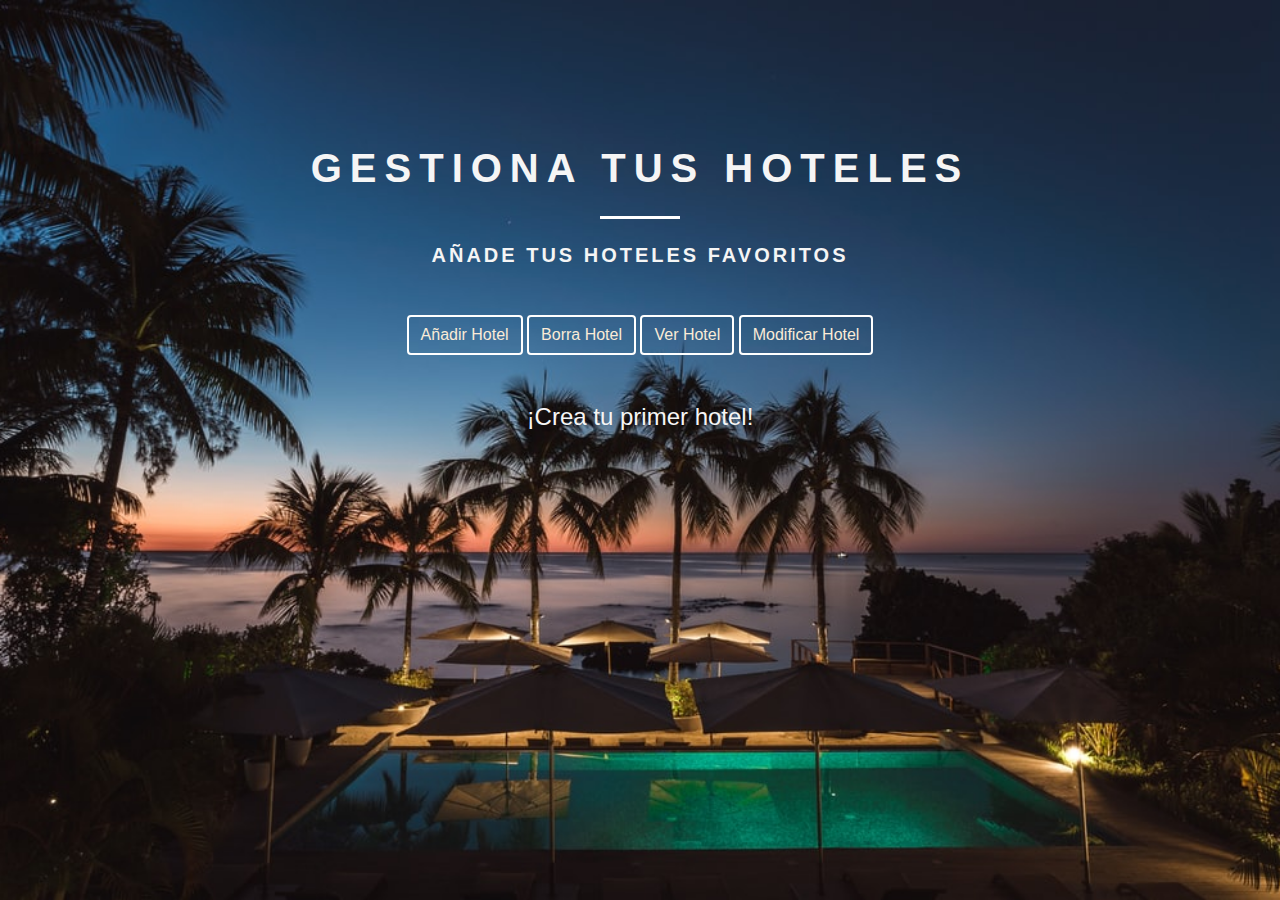
<file: index.html>
<!DOCTYPE html>
<html lang="en">

<head>
  <meta charset="UTF-8">
  <meta name="viewport" content="width=device-width, initial-scale=1.0">
  <link rel="stylesheet" href="https://stackpath.bootstrapcdn.com/bootstrap/4.3.1/css/bootstrap.min.css"
    integrity="sha384-ggOyR0iXCbMQv3Xipma34MD+dH/1fQ784/j6cY/iJTQUOhcWr7x9JvoRxT2MZw1T" crossorigin="anonymous">
  <link rel="stylesheet" type="text/css" href="style.css">
  <title>Guarda tus hoteles</title>
</head>

<body>
<!---- Header full screen ---->
  <div class="view" id="pageIntro">
    <div class="mask rgba-black-light align-items-center" id="black">
      <div class="container pt-5">
        <div class="mt-5 col-md-12 mb-4 white-text text-center">
          <h1 class="mt-5 white-text text-uppercase font-weight-bold mb-0 pt-md-5 pt-5 wow fadeInDown"
            data-wow-delay="0.3s"><strong>Gestiona tus hoteles</strong></h1>
          <hr class="hr-light my-4 wow fadeInDown" data-wow-delay="0.4s">
          <h5 class="text-uppercase mb-4 white-text wow fadeInDown" data-wow-delay="0.4s"><strong>Añade tus hoteles
              favoritos</strong></h5>
          <div class="text-center pt-4">

<!------ AÑADIR HOTEL ------>

            <button type="button" class="btn btn-outline-secondary"  data-toggle="modal" data-target="#addModal"> Añadir Hotel </button>
          
            <div class="modal fade" id="addModal">
              <div class="modal-dialog">
                <div class="modal-content">
            
                  <!-- ModalHeader -->
                  <div class="modal-header">
                    <h4 class="modal-title">Añadir Hotel</h4>
                  </div>
            
                  <!-- ModalBody -->
                  <div class="modal-body">
                    
                    <div class="row mb-2">
                      <label class="col-4" for="nameh">Nombre del hotel</label> 
                      <input class="col-6 form-control" type="text" id="nameh">
                    </div>

                    <div class="row mb-2">
                      <label class="col-4" for="nhab">Nº habitaciones</label> 
                      <input class="col-6 form-control" type="number" id="nhab">
                    </div>

                    <div class="row mb-2">
                      <label class="col-4" for="nplan">Nº de plantas</label> 
                      <input class="col-6 form-control" type="number" id="nplan">
                    </div>

                    <div class="row mb-2">
                      <label class="col-4" for="shot">Superficie total</label> 
                      <input class="col-6 form-control" type="number" id="shot">
                    </div>
                  </div>
            
                  <!-- Modalfooter -->
                  <div class="modal-footer">
                    <button type="button" class="btn btn-secondary" data-dismiss="modal">Cancelar</button>
                    <button type="button" class="btn btn-danger" id="botonito" onclick="crearHotel()" >Aceptar</button>
                  </div>
                </div>
              </div>
            </div>
        
<!---- BORRAR HOTEL ---->

            <button class="btn btn-outline-secondary" data-toggle="modal" data-target="#deleteModal" > Borra Hotel </button>

            <div class="modal fade" id="deleteModal">
              <div class="modal-dialog">
                <div class="modal-content">

                  <!-- Modal Header -->
                  <div class="modal-header">
                    <h4 class="modal-title">Borrar Hotel</h4>
                  </div>

                  <!-- Modal body -->
                  <div class="modal-body">
                    <div class="col-12">
                      <select name="selectHoteles" class="selectHoteles form-control">
                        <option  value=""></option>
                      </select>
                    </div>
                  </div>
                  
                  <!-- Modal footer -->
                  <div class="modal-footer">
                    <button type="button" class="btn btn-secondary" data-dismiss="modal">Cancelar</button>
                    <button type="button" class="btn btn-danger" onclick="borrarHotel()" >Aceptar</button>

                  </div>

                </div>
              </div>
            </div>


<!---- VER HOTEL ---->
            <button class="btn btn-outline-secondary" data-toggle="modal" data-target="#seeModal"> Ver Hotel </button>

            <div class="modal fade" id="seeModal">
              <div class="modal-dialog">
                <div class="modal-content">

                  <!-- Modal Header -->
                  <div class="modal-header">
                    <h4 class="modal-title">Ver Hotel</h4>
                  </div>

                  <!-- Modal body -->
                  <div class="modal-body">
                    <div class="col-12">
                      <select name="selectHoteles" class="selectHoteles form-control" onchange="verHotel(this)" >
                        <option value="">...</option>
                      </select>
                    </div>
                    <div id="showHotel" class="mt-5"></div>
                  </div>
                  
                  <!-- Modal footer -->
                  <div class="modal-footer">
                    <button type="button" class="btn btn-secondary" data-dismiss="modal">Cancelar</button>
                    <button type="button" class="btn btn-danger" onclick="close()">Aceptar</button>
                  </div>

                </div>
              </div>
            </div>

<!---- MODIFICAR HOTEL ---->
            <button class="btn btn-outline-secondary" onclick="modificarHotel()"> Modificar Hotel </button>

<!---- Div respuestas ---->
            <h4>
              <div id="answer" class="mt-5"> ¡Crea tu primer hotel!</div>
            </h4>
            
          </div>
        </div>
      </div>
    </div>

    </div>


    <script src="hotel_clase.js"></script>
    <script src="hotel_animacion.js"></script>
    <script src="https://ajax.googleapis.com/ajax/libs/jquery/3.4.1/jquery.min.js"></script>
    <script src="https://ajax.googleapis.com/ajax/libs/jquery/3.4.1/jquery.min.js"></script>
    <script src="https://cdnjs.cloudflare.com/ajax/libs/popper.js/1.16.0/umd/popper.min.js"></script>
    <script src="https://maxcdn.bootstrapcdn.com/bootstrap/4.4.1/js/bootstrap.min.js"></script>
  </body>

</html>
</file>
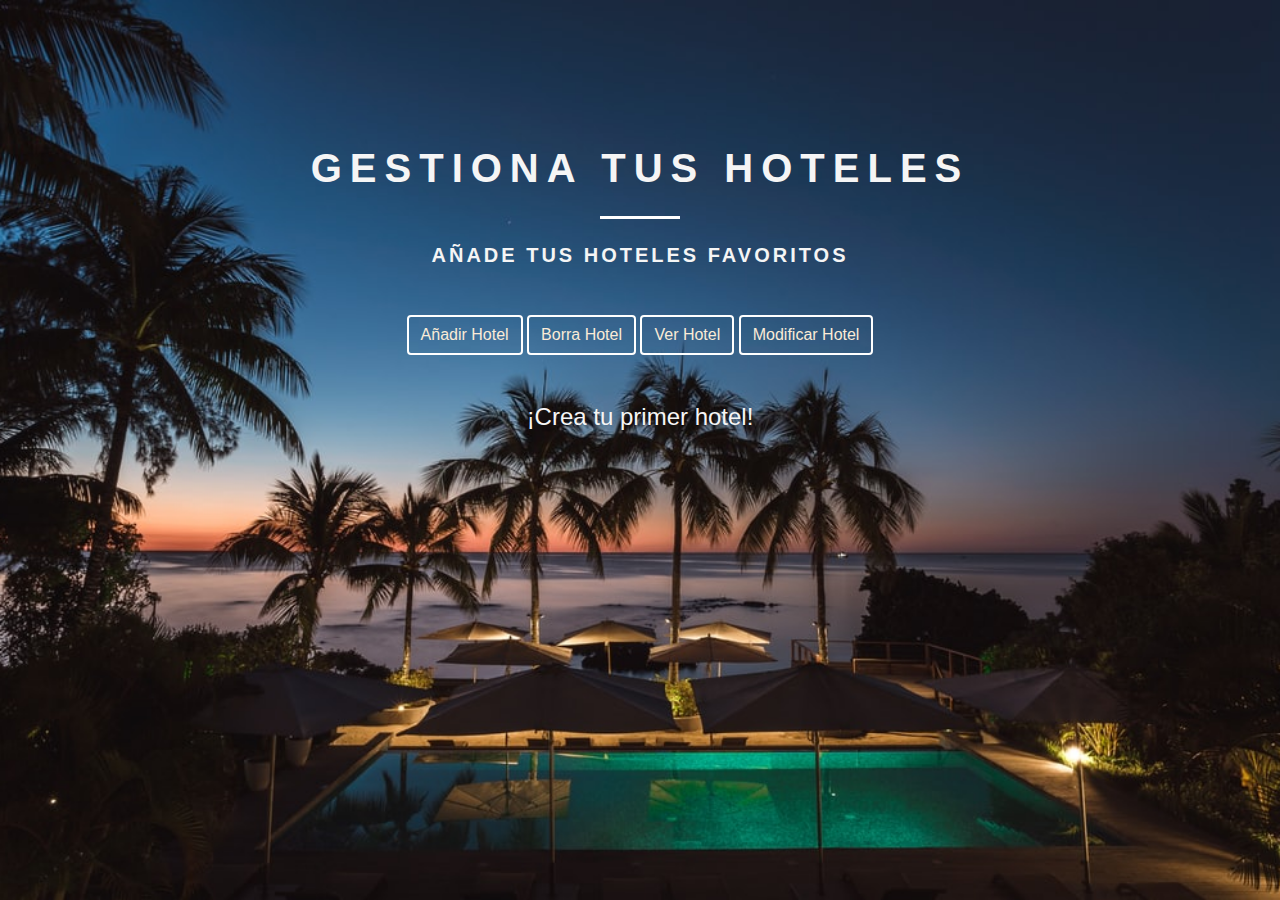
<file: hotel.html>
<!DOCTYPE html>
<html lang="en">

<head>
  <meta charset="UTF-8">
  <meta name="viewport" content="width=device-width, initial-scale=1.0">
  <link rel="stylesheet" href="https://stackpath.bootstrapcdn.com/bootstrap/4.3.1/css/bootstrap.min.css"
    integrity="sha384-ggOyR0iXCbMQv3Xipma34MD+dH/1fQ784/j6cY/iJTQUOhcWr7x9JvoRxT2MZw1T" crossorigin="anonymous">
  <link rel="stylesheet" type="text/css" href="style.css">
  <title>Guarda tus hoteles</title>
</head>

<body>
<!---- Header full screen ---->
  <div class="view" id="pageIntro">
    <div class="mask rgba-black-light align-items-center" id="black">
      <div class="container pt-5">
        <div class="mt-5 col-md-12 mb-4 white-text text-center">
          <h1 class="mt-5 white-text text-uppercase font-weight-bold mb-0 pt-md-5 pt-5 wow fadeInDown"
            data-wow-delay="0.3s"><strong>Gestiona tus hoteles</strong></h1>
          <hr class="hr-light my-4 wow fadeInDown" data-wow-delay="0.4s">
          <h5 class="text-uppercase mb-4 white-text wow fadeInDown" data-wow-delay="0.4s"><strong>Añade tus hoteles
              favoritos</strong></h5>
          <div class="text-center pt-4">

<!------ AÑADIR HOTEL ------>

            <button type="button" class="btn btn-outline-secondary"  data-toggle="modal" data-target="#addModal"> Añadir Hotel </button>
          
            <div class="modal" id="addModal">
              <div class="modal-dialog">
                <div class="modal-content">
            
                  <!-- ModalHeader -->
                  <div class="modal-header">
                    <h4 class="modal-title">Añadir Hotel</h4>
                  </div>
            
                  <!-- ModalBody -->
                  <div class="modal-body">

                    <div class="row">
                      <label class="col-4" for="nameh">Nombre del hotel</label> 
                      <input class="col-6" type="text" id="nameh">
                    </div>

                    <div class="row">
                      <label class="col-4" for="nhab">Nº habitaciones</label> 
                      <input class="col-6" type="number" id="nhab">
                    </div>

                    <div class="row">
                      <label class="col-4" for="nplan">Nº de plantas</label> 
                      <input class="col-6" type="number" id="nplan">
                    </div>

                    <div class="row">
                      <label class="col-4" for="shot">Superficie total</label> 
                      <input class="col-6" type="number" id="shot">
                    </div>
                  </div>
            
                  <!-- Modalfooter -->
                  <div class="modal-footer">
                    <button type="button" class="btn btn-secondary" data-dismiss="modal">Cancelar</button>
                    <button type="button" class="btn btn-danger" id="botonito" onclick="crearHotel()" >Aceptar</button>
                  </div>
                </div>
              </div>
            </div>
        
<!---- BORRAR HOTEL ---->

            <button class="btn btn-outline-secondary" data-toggle="modal" data-target="#deleteModal" > Borra Hotel </button>

            <div class="modal" id="deleteModal">
              <div class="modal-dialog">
                <div class="modal-content">

                  <!-- Modal Header -->
                  <div class="modal-header">
                    <h4 class="modal-title">Borrar Hotel</h4>
                  </div>

                  <!-- Modal body -->
                  <div class="modal-body">
                    <div class="col-9">
                      <select name="selectHoteles" class="form-control " id="selectHoteles">
                        <option  value=""></option>
                      </select>
                    </div>
                  </div>
                  

                  <!-- Modal footer -->
                  <div class="modal-footer">
                    <button type="button" class="btn btn-secondary" data-dismiss="modal">Cancelar</button>
                    <button type="button" class="btn btn-danger" onclick="borrarHotel()" >Aceptar</button>

                  </div>

                </div>
              </div>
            </div>


<!---- VER HOTEL ---->
            <button class="btn btn-outline-secondary" onclick="verHotel()"> Ver Hotel </button>

            <div class="modal" id="verModal">
              <div class="modal-dialog">
                <div class="modal-content">

                  <!-- Modal Header -->
                  <div class="modal-header">
                    <h4 class="modal-title">Borrar Hotel</h4>
                  </div>

                  <!-- Modal body -->
                  <div class="modal-body">
                    <div class="col-9">
                      <select name="selectHoteles" class="form-control selectHoteles">
                        <option  value=""></option>
                      </select>
                    </div>
                  </div>
                    
                  

                  <!-- Modal footer -->
                  <div class="modal-footer">
                    <button type="button" class="btn btn-secondary" data-dismiss="modal">Cancelar</button>
                    <button type="button" class="btn btn-danger" onclick="verHotel()" >Aceptar</button>

                  </div>

                </div>
              </div>
            </div>

<!---- MODIFICAR HOTEL ---->
            <button class="btn btn-outline-secondary" onclick="modificarHotel()"> Modificar Hotel </button>

<!---- Div respuestas ---->
            <h4>
              <div id="answer" class="mt-5"> ¡Crea tu primer hotel!</div>
            </h4>
            <div id="showHotel" class="mt-5"></div>
          </div>
        </div>
      </div>
    </div>

    </div>


    <script src="hotel_clase.js"></script>
    <script src="hotel_animacion.js"></script>
    <script src="https://ajax.googleapis.com/ajax/libs/jquery/3.4.1/jquery.min.js"></script>
    <script src="https://ajax.googleapis.com/ajax/libs/jquery/3.4.1/jquery.min.js"></script>
    <script src="https://cdnjs.cloudflare.com/ajax/libs/popper.js/1.16.0/umd/popper.min.js"></script>
    <script src="https://maxcdn.bootstrapcdn.com/bootstrap/4.4.1/js/bootstrap.min.js"></script>
  </body>

</html>
</file>
<file: style.css>
html,
body,
header,
.view {
  height: 100%;
}

#pageIntro{
   background-image: url("hotel1.jpg");
   background-repeat: no-repeat; 
   background-size: cover; 
   background-position: center center;
   background-attachment: fixed;
   
}

.btn{
  color: antiquewhite;
  border:  2px solid white;
  font: bold;
}

.btn:hover{

  background-color: white;
  border:  2px solid white;

  box-shadow: 2ch;
  color: grey;
}
/* Modal */

.modal{
  color: black;
}


@media (max-width: 740px) {
  html,
  body,
  header,
  .view {
    height: 100vh;
  }
}
body{
  color: whitesmoke;
}

.navbar:not(.top-nav-collapse) {
  background: transparent !important;
}

@media (max-width: 991px) {
  .navbar:not(.top-nav-collapse) {
    background: #78909c !important;
  }
}

h1 {
  letter-spacing: 8px;
}

h5 {
  letter-spacing: 3px;
}

.hr-light {
  border-top: 3px solid #fff;
  width: 80px;
}
</file>
